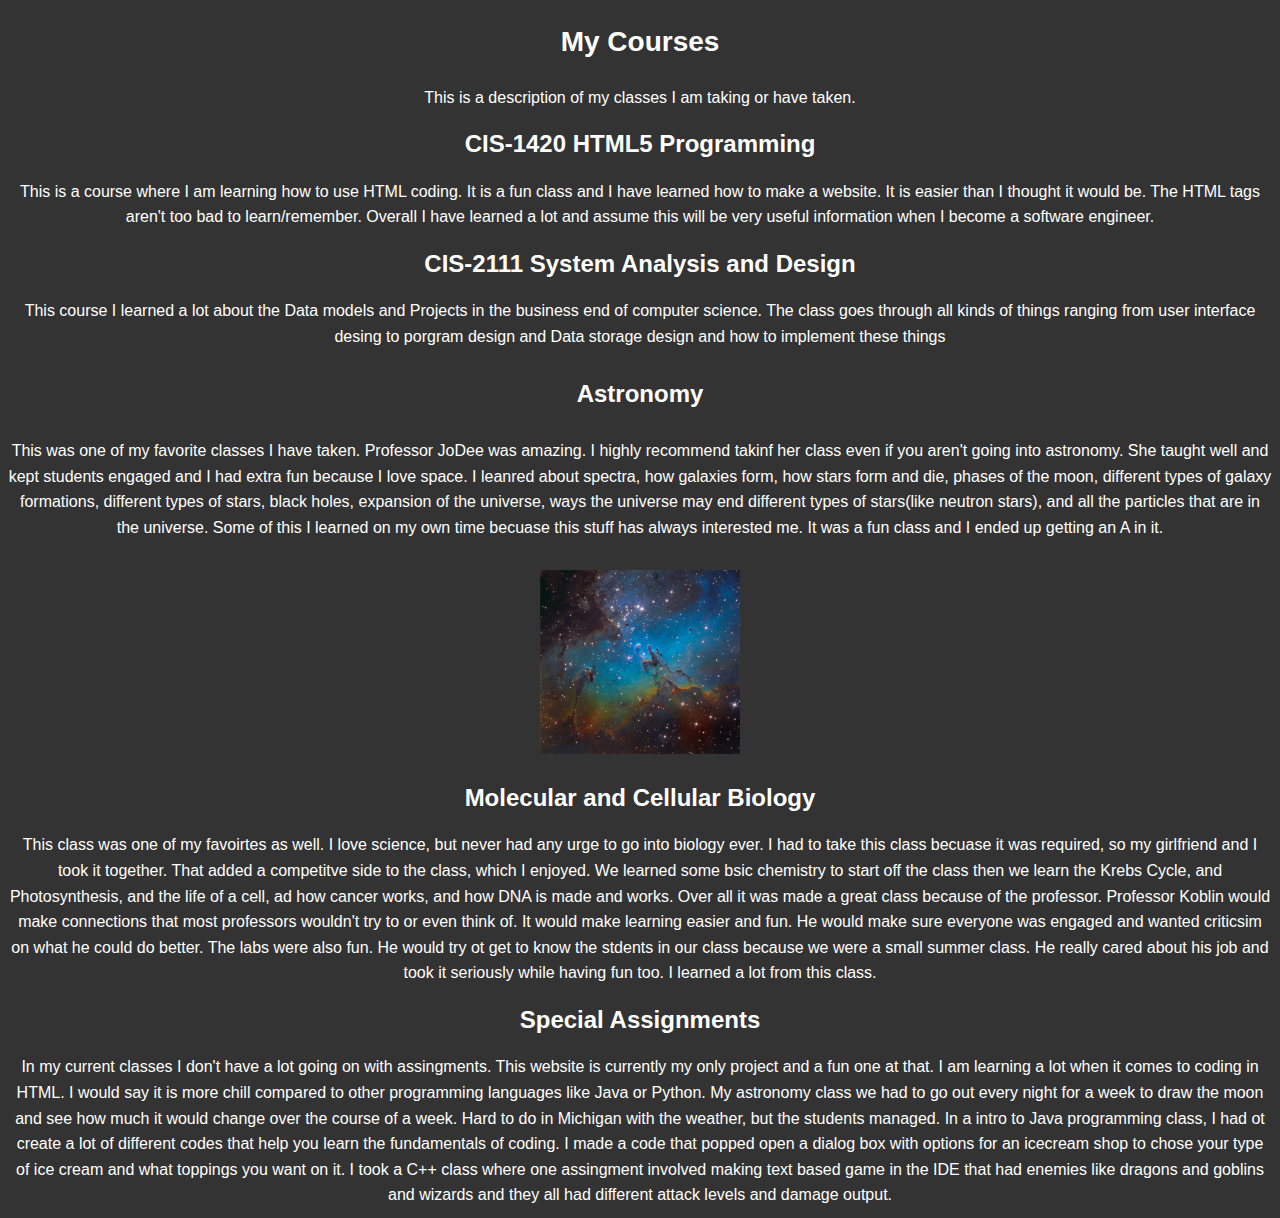
<file: course.html>
<!DOCTYPE html>
<html>

<head>

<link rel="stylesheet" href="styles.css">

</head>

<body>
    <h1>My Courses</h1>
    <p>This is a description of my classes I am taking or have taken.</p> 
   

    <h2>CIS-1420 HTML5 Programming</h2>
    <ul class="course-list">
        <li>This is a course where I am learning how to use HTML coding. It is a fun class and I have learned how to make a website. It is easier than I thought it would be. The HTML tags aren't too bad to learn/remember. Overall I have learned a lot and assume this will be very useful information when I become a software engineer.</a></li>
    </ul>

    <h2>CIS-2111 System Analysis and Design</h2>
    <ul class="course-list">
        <li>This course I learned a lot about the Data models and Projects in the business end of computer science. The class goes through all kinds of things ranging from user interface desing to porgram design and Data storage design and how to implement these things  </a></li>
    </ul>

<div class="course-content">
    <h2>Astronomy</h2>
    <ul class="course-list">
   
	<li>This was one of my favorite classes I have taken. Professor JoDee was amazing. I highly recommend takinf her class even if you aren't going into astronomy. She taught well and kept students engaged and I had extra fun because I love space. I leanred about spectra, how galaxies form, how stars form and die, phases of the moon, different types of galaxy formations, different types of stars, black holes, expansion of the universe, ways the universe may end different types of stars(like neutron stars), and all the particles that are in the universe. Some of this I learned on my own time becuase this stuff has always interested me. It was a fun class and I ended up getting an A in it.</a></li>
    </ul>
    <img src="pillarsofcreation.jpg" alt="Your Image">
</div>

    <h2>Molecular and Cellular Biology</h2>
    <ul class="course-list">
	<li>This class was one of my favoirtes as well. I love science, but never had any urge to go into biology ever. I had to take this class becuase it was required, so my girlfriend and I took it together. That added a competitve side to the class, which I enjoyed. We learned some bsic chemistry to start off the class then we learn the Krebs Cycle, and Photosynthesis, and the life of a cell, ad how cancer works, and how DNA is made and works. Over all it was made a great class because of the professor. Professor Koblin would make connections that most professors wouldn't try to or even think of. It would make learning easier and fun. He would make sure everyone was engaged and wanted criticsim on what he could do better. The labs were also fun. He would try ot get to know the stdents in our class because we were a small summer class. He really cared about his job and took it seriously while having fun too. I learned a lot from this class.</li>    

    <h2>Special Assignments</h2>
	<li> In my current classes I don't have a lot going on with assingments. This website is currently my only project and a fun one at that. I am learning a lot when it comes to coding in HTML. I would say it is more chill compared to other programming languages like Java or Python. My astronomy class we had to go out every night for a week to draw the moon and see how much it would change over the course of a week. Hard to do in Michigan with the weather, but the students managed. In a intro to Java programming class, I had ot create a lot of different codes that help you learn the fundamentals of coding. I made a code that popped open a dialog box with options for an icecream shop to chose your type of ice cream and what toppings you want on it. I took a C++ class where one assingment involved making text based game in the IDE that had enemies like dragons and goblins and wizards and they all had different attack levels and damage output.</li>

   

</body>

</html>
</file>
<file: styles.css>
body {
    font-family: Arial, sans-serif;
    line-height: 1.6;
    background-color: #333;
    color: #fff;
    text-align: center;
}

/* Main heading style */
h1 {
    color: #ffffff;
    font-size: 28px;
    margin: 20px 0;
}

/* Container for centering content */
.content-container {
    text-align: center;
}

/* Header image */
.header-image {
    display: block;
    max-width: 100%;
    height: auto;
    margin: 20px auto; 
    background-image: url('nightDriveSpace.gif');
    background-size: contain;
    background-repeat: no-repeat;
    background-position: center;
}

/* Center the Night Drive Space gif */
.image-container {
    text-align: center;
    margin-top: 20px; 
}

/* Subheading style */
h2 {
    color: #ffffff;
    font-size: 24px;
    margin: 15px;
}

/* Paragraph style */
p {
    margin: 10px 0;
}

/* Unordered list style */
ul {
    list-style-type: disc;
    margin: 10px 0;
    padding-left: 20px;
}

/* List item style */
li {
    margin-bottom: 5px;
}

/* Link style */
a {
    color: #f505d5;
    text-decoration: none;
}

a:hover {
    text-decoration: underline;
}

/* To help center the text while there is an image */
.course-content {
    display: flex;
    flex-direction: column;
    align-items: center;
    text-align: center;
}


.course-image {
    max-width: 100%;
    height: auto;
    margin: 20px 0; 
}

/* Get rid of bullet points so it looks cleaner */
ul.favorites-list {
    list-style: none;
    padding-left: 0;
}

ul.favorites-list li {
    margin-bottom: 5px;
}

ul.course-list {
    list-style: none;
    padding-left: 0;
}

ul.course-list li {
    margin-bottom: 10px; 
}

/* Image style */
img {
    max-width: 100%;
    height: auto;
    width: 200px; 
    margin: 10px; 
    float: left; 
}

.clear {
    clear: both;
}

.image-container {
    display: flex;
    justify-content: space-between; 
    align-items: center; 
    margin-bottom: 20px; 
}

/* Table style */
table {
    width: 80%;
    margin: 20px auto;
    border-collapse: collapse;
    border: 1px solid #fff;
}

th, td {
    border: 1px solid #fff;
    padding: 12px;
    text-align: center;
}

th {
    background-color: #FF8C00;
    color: black;
}

.center {
    text-align: center;
}


.section {
    margin-bottom: 30px;
}

/* Dropdown style */
.main-menu {
    list-style: none;
    background-color: #333;
    text-align: center;
}

.main-menu li {
    display: inline-block;
    margin: 0 20px;
    position: relative;
}

.main-menu a {
    color: #fff;
    text-decoration: none;
}

.dropdown-menu {
    display: none;
    position: absolute;
    background-color: #444;
    width: 200px;
    padding: 10px;
    top: 100%;
    left: 0;
}

.dropdown:hover .dropdown-menu {
    display: block;
}
</file>
